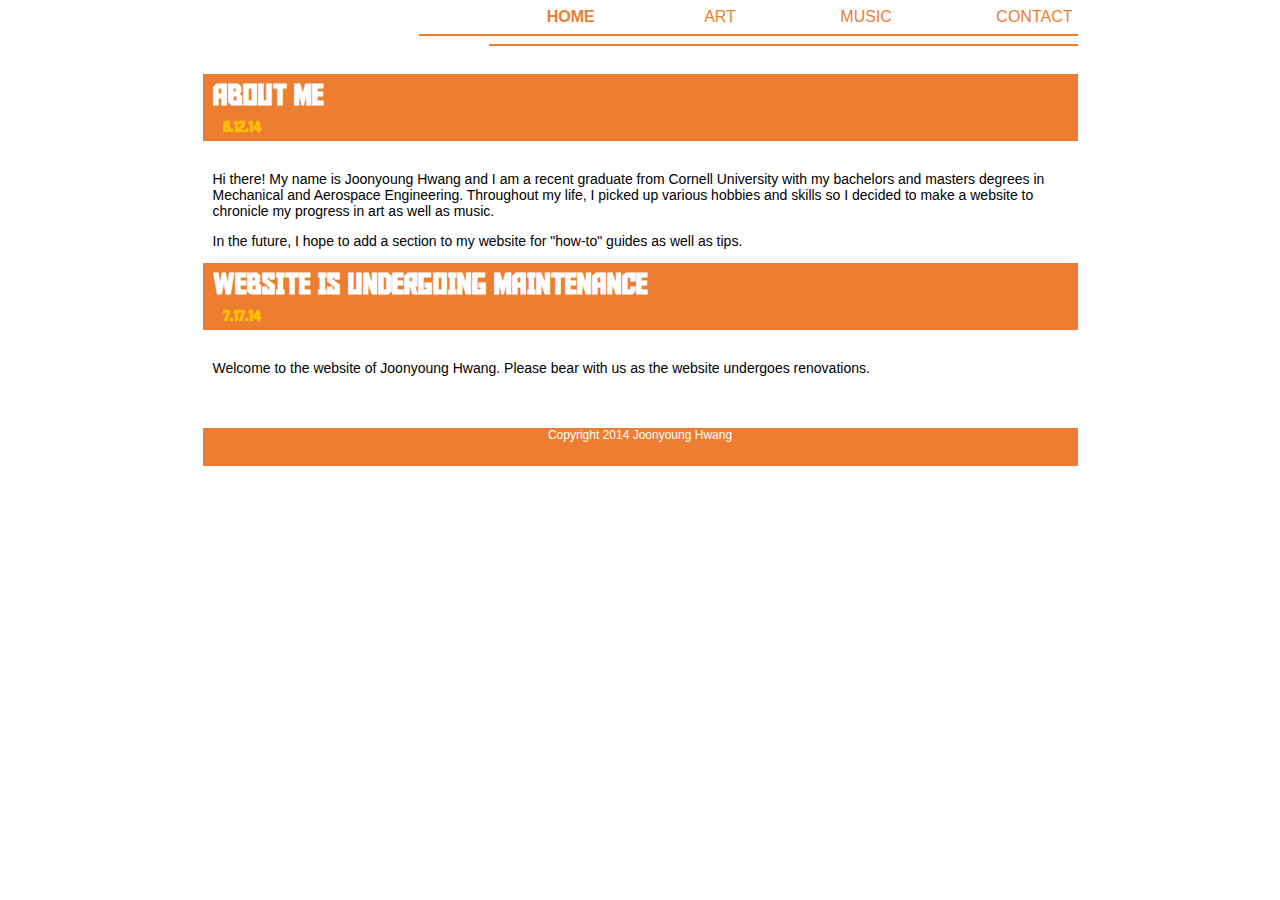
<file: index.html>
<!DOCTYPE html PUBLIC "-//W3C//DTD XHTML 1.0 Strict//EN" "http://www.w3.org/TR/xhtml1/DTD/xhtml1-strict.dtd">

<html xmlns="http://www.w3.org/1999/xhtml" xml:lang="en">
	<head>
		<meta http-equiv="Content-Type" content="text/html; charset=UTF-8">
			<title>Joonyoung Hwang</title>
			<link rel="shortcut icon" href="images/favicon.ico" type="image/x-icon">
			<link rel="icon" href="images/favicon.ico" type="image/x-icon">
			
				<link rel="stylesheet" type="text/css" href="stylesheets/style.css">
					
	</head>
	<body>
	
	
	
	

	
		<div id="content">
					
			<div id="navigation">
				<b><a href="index.html">HOME</a></b>
				<a><a href="art.html">ART</a></a>
				<a><a href="music.html">MUSIC</a></a>
				<a><a href="contact.html">CONTACT</a></a>
			</div>
			<hr style="color:#ed7d31;background-color:#ed7d31;width:75%;border:1px solid #ed7d31;" align="right"/>
			<hr style="color:#ed7d31;background-color:#ed7d31;width:67%;border:1px solid #ed7d31;" align="right"/>
			
			<div id="text">
				<h3>ABOUT ME<div class="date">8.12.14</div></h3>
					<p>Hi there! My name is Joonyoung Hwang and I am a recent graduate from Cornell University with my bachelors and masters degrees in Mechanical and Aerospace Engineering.  Throughout my life, I picked up various hobbies and skills so I decided to make a website to chronicle my progress in art as well as music.</p>
					<p>In the future, I hope to add a section to my website for "how-to" guides as well as tips.</p>
				<h3>WEBSITE IS UNDERGOING MAINTENANCE<div class="date">7.17.14</div></h3>
					<p>Welcome to the website of Joonyoung Hwang. Please bear with us as the website undergoes renovations.</p>
				
						
						<h2>&nbsp;</h2>
<div id="footer">Copyright 2014 Joonyoung Hwang</div>


				</div>
		  </div>
	</div>
</body></html>
</file>
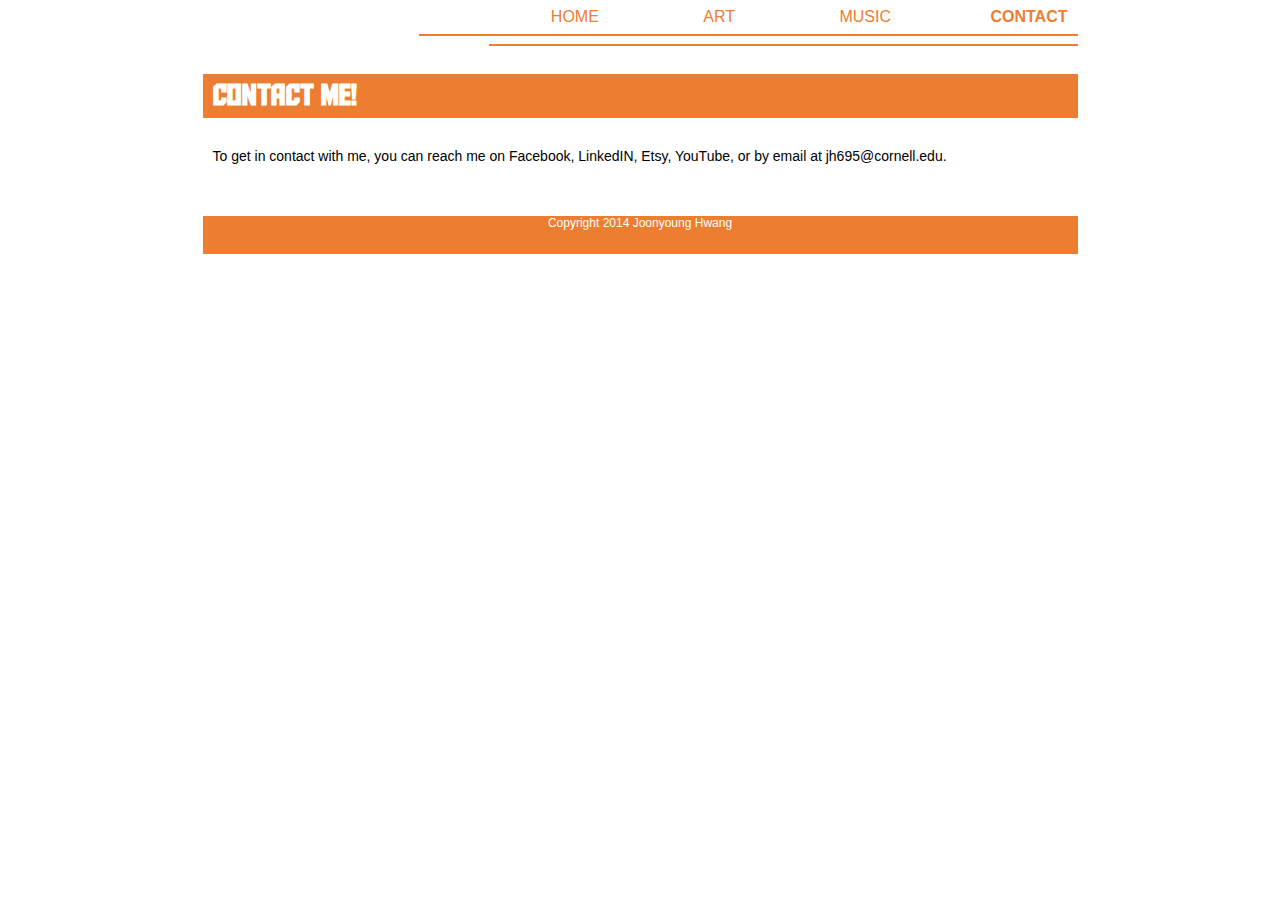
<file: contact.html>
<!DOCTYPE html PUBLIC "-//W3C//DTD XHTML 1.0 Strict//EN" "http://www.w3.org/TR/xhtml1/DTD/xhtml1-strict.dtd">

<html xmlns="http://www.w3.org/1999/xhtml" xml:lang="en">
	<head>
		<meta http-equiv="Content-Type" content="text/html; charset=UTF-8">
			<title>Joonyoung Hwang</title>
			<link rel="shortcut icon" href="images/favicon.ico" type="image/x-icon">
			<link rel="icon" href="images/favicon.ico" type="image/x-icon">
			
				<link rel="stylesheet" type="text/css" href="stylesheets/style.css">
					
	</head>
	<body>
	
	
	
	

	
		<div id="content">
					
			<div id="navigation">
				<a><a href="index.html">HOME</a></a>
				<a><a href="art.html">ART</a></a>
				<a><a href="music.html">MUSIC</a></a>
				<b><a href="contact.html">CONTACT</a></b>
			</div>
			<hr style="color:#ed7d31;background-color:#ed7d31;width:75%;border:1px solid #ed7d31;" align="right"/>
			<hr style="color:#ed7d31;background-color:#ed7d31;width:67%;border:1px solid #ed7d31;" align="right"/>
			
			<div id="text">
				<h3>CONTACT ME!</h3>
					<p>To get in contact with me, you can reach me on Facebook, LinkedIN, Etsy, YouTube, or by email at jh695@cornell.edu.</p>
				
						
						<h2>&nbsp;</h2>
<div id="footer">Copyright 2014 Joonyoung Hwang</div>


				</div>
		  </div>
	</div>
</body></html>
</file>
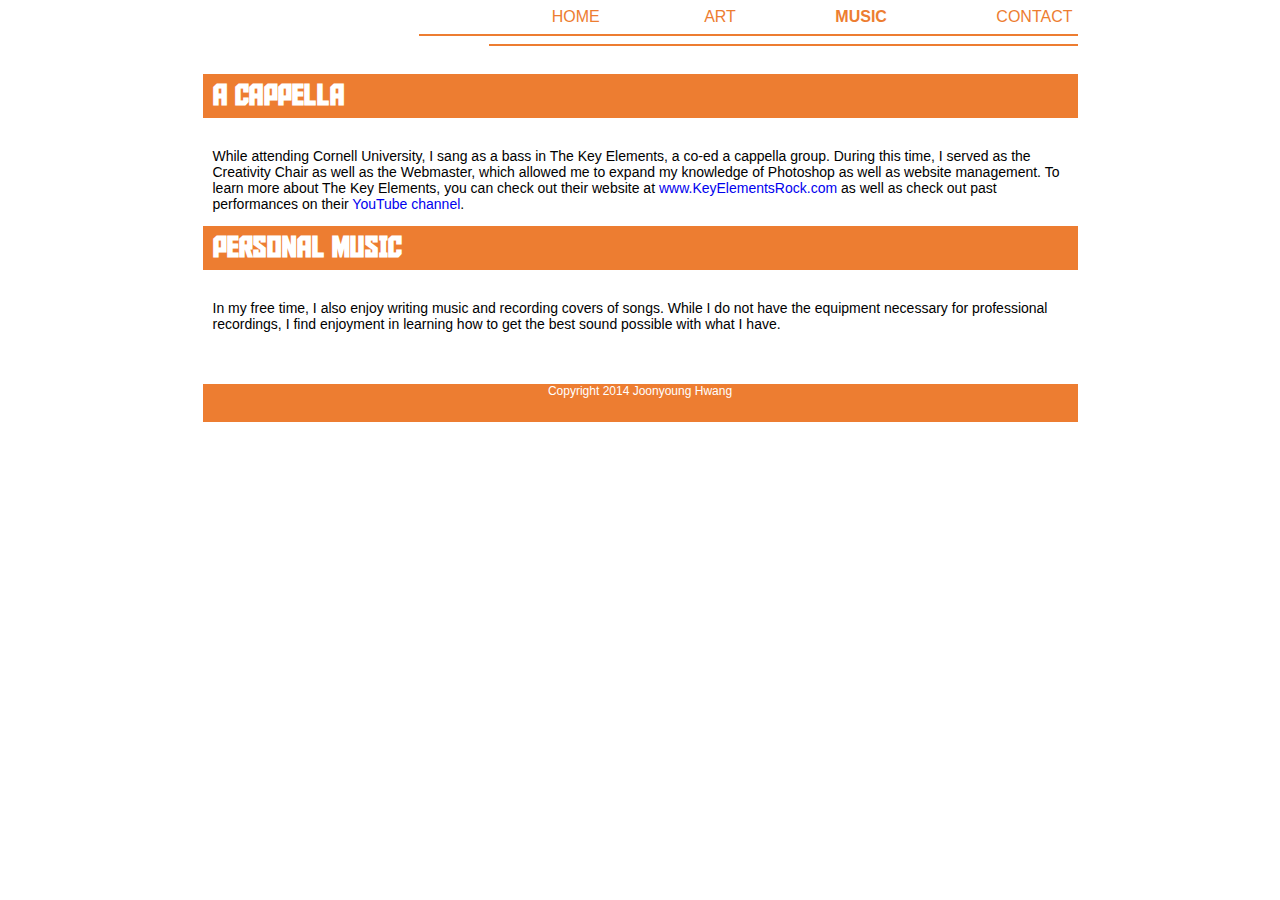
<file: music.html>
<!DOCTYPE html PUBLIC "-//W3C//DTD XHTML 1.0 Strict//EN" "http://www.w3.org/TR/xhtml1/DTD/xhtml1-strict.dtd">

<html xmlns="http://www.w3.org/1999/xhtml" xml:lang="en">
	<head>
		<meta http-equiv="Content-Type" content="text/html; charset=UTF-8">
			<title>Joonyoung Hwang</title>
			<link rel="shortcut icon" href="images/favicon.ico" type="image/x-icon">
			<link rel="icon" href="images/favicon.ico" type="image/x-icon">
			
				<link rel="stylesheet" type="text/css" href="stylesheets/style.css">
					
	</head>
	<body>
	
	
	
	

	
		<div id="content">
					
			<div id="navigation">
				<a><a href="index.html">HOME</a></a>
				<a><a href="art.html">ART</a></a>
				<b><a href="music.html">MUSIC</a></b>
				<a><a href="contact.html">CONTACT</a></a>
			</div>
			<hr style="color:#ed7d31;background-color:#ed7d31;width:75%;border:1px solid #ed7d31;" align="right"/>
			<hr style="color:#ed7d31;background-color:#ed7d31;width:67%;border:1px solid #ed7d31;" align="right"/>
			
			<div id="text">
				<h3>A CAPPELLA</h3>
					<p>While attending Cornell University, I sang as a bass in The Key Elements, a co-ed a cappella group. During this time, I served as the Creativity Chair as well as the Webmaster, which allowed me to expand my knowledge of Photoshop as well as website management. To learn more about The Key Elements, you can check out their website at <a href="http://www.KeyElementsRock.com">www.KeyElementsRock.com</a> as well as check out past performances on their <a href="http://www.youtube.com/TheKeyElementsRock">YouTube channel</a>.</p>
				<h3>PERSONAL MUSIC</h3>
					<p>In my free time, I also enjoy writing music and recording covers of songs. While I do not have the equipment necessary for professional recordings, I find enjoyment in learning how to get the best sound possible with what I have.</p>
						
						<h2>&nbsp;</h2>
<div id="footer">Copyright 2014 Joonyoung Hwang</div>


				</div>
		  </div>
	</div>
</body></html>
</file>
<file: stylesheets/style.css>
@font-face{
font-family: 'AldotheApache';
	src: url("/stylesheets/AldotheApache.ttf");
}

body{
	

	width: 875px;
	margin-left: auto;
	margin-right: auto;	
	font-family: Trebuchet MS, sans-serif;	
	height: auto;
	}
#content{
	}

	#navigation{
	background-color: #FFFFFF;
	color: #ed7d31;
	text-align: right;
	
}
#navigation a:hover{
color: #ffc000;
}	
#navigation p1{
    margin-top: 25px;
    font-size: 21px;
    text-align: center;
color:#ed7d31
    -webkit-animation: fadein 1s; /* Safari and Chrome */
       -moz-animation: fadein 1s; /* Firefox */
        -ms-animation: fadein 1s; /* Internet Explorer */
         -o-animation: fadein 1s; /* Opera */
            animation: fadein 1s;
}

#navigation p2{
    margin-top: 25px;
	margin-left: 10px;
	margin-right: 5px;
    font-size: 21px;
    text-align: center;
color:#ed7d31
    -webkit-animation: fadein 3s; /* Safari and Chrome */
       -moz-animation: fadein 3s; /* Firefox */
        -ms-animation: fadein 3s; /* Internet Explorer */
         -o-animation: fadein 3s; /* Opera */
            animation: fadein 3s;
}

#navigation p3{
    margin-top: 25px;
	margin-left: 5px;
	margin-right: 10px;
    font-size: 21px;
    text-align: center;
color:#ed7d31
    -webkit-animation: fadein 5s; /* Safari and Chrome */
       -moz-animation: fadein 5s; /* Firefox */
        -ms-animation: fadein 5s; /* Internet Explorer */
         -o-animation: fadein 5s; /* Opera */
            animation: fadein 5s;
}

#navigation p4{
    margin-top: 25px;
    font-size: 21px;
    text-align: center;
color:#ed7d31
    -webkit-animation: fadein 7s; /* Safari and Chrome */
       -moz-animation: fadein 7s; /* Firefox */
        -ms-animation: fadein 7s; /* Internet Explorer */
         -o-animation: fadein 7s; /* Opera */
            animation: fadein 7s;
}




#navigation a{
	background-color: #FFFFFF;
	margin-left: 5px;
	display: inline;
	width: auto;
	margin-right: 5px;
	padding: 0px 0px 0px 40px;
	color: #ed7d31;
	text-decoration: none;
}

#navigation b{

	background-color: #FFFFFF;
	margin-left: 5px;
	display: inline;
	width: auto;
	margin-right: 5px;
	padding: 0px 0px 0px 40px;
	color: #ed7d31;
	text-decoration: none;
}



@keyframes fadein {
    from { opacity: 0; }
    to   { opacity: 1; }
}

/* Firefox */
@-moz-keyframes fadein {
    from { opacity: 0; }
    to   { opacity: 1; }
}

/* Safari and Chrome */
@-webkit-keyframes fadein {
    from { opacity: 0; }
    to   { opacity: 1; }
}

/* Internet Explorer */
@-ms-keyframes fadein {
    from { opacity: 0; }
    to   { opacity: 1; }
}​

/* Opera */
@-o-keyframes fadein {
    from { opacity: 0; }
    to   { opacity: 1; }
}​

#onpage a:hover, a:visited, a:link, a:active
{
    text-decoration: none;

background-position: 0px;

}



	
	
#topboxnew{
text-align: left;
	top: 0px;
	float: left;
	width: auto;
	height: auto;
	
	
	}


#topimage{

text-align: left;
margin-left: 50px;

	}


	

	
#text{
	text-align: left;
	position:relative;
 	top:20px;
	width: 875px;
	font-size: 14px;
	color: #000000;
	}
#text h1{	
font-family: 'AldotheApache',helvetica, arial;
background: url("/images/longbar.gif");
	background-size:auto;
	width: auto;
	font-weight: bold;
	font-size: 24px;
	color: white;
	background-color: #ed7d31;
	padding-left: 10px;
	padding-bottom:2px;
	padding-top:2px;
	margin-top: 0px;
	}
#text h2{

	width: auto;
	font-weight: bold;
	font-size: 16px;
	color: #ed7d31;
	padding-left: 10px;
}
#text h3{	
font-family: 'AldotheApache',helvetica, arial;
	background-size:auto;
	width: auto;
	font-weight: bold;
	font-size: 30px;
	color: white;
	background-color: #ed7d31;
	padding-left: 10px;
	padding-bottom:2px;
	padding-top:2px;
	margin-top: 0px;
	}
#text h4{	
	font-family: 'AldotheApache',helvetica, arial;

	width: auto;
	font-weight: bold;
	font-size: 20px;
	color: white;
	background-color: #900;
	padding-left: 10px;
	padding-bottom:2px;
	padding-top:2px;
	margin-top: 0px;
	}
#text h5{	
font-family: 'AldotheApache',helvetica, arial;
background: url("/images/contactbar.gif");
	background-size:auto;
	width: auto;
	font-weight: bold;
	font-size: 24px;
	color: white;
	background-color: #900;
	padding-left: 10px;

	padding-top:2px;
	margin-top: 0px;
	}
p{
	padding: 0px 10px 0px 10px;
}
/*
/layout stuff
*/
#leftbox{
	float: left;
	width: 300px;
	height: auto;
	background-color: #aaa;
	margin-bottom:15px;
	padding-bottom:10px;
	}
	
#rightboxcol1{
	float: right;
	width: 280px;
	height: auto;
	background-color: #aaa;
	margin-bottom:0px;
	padding-bottom:10px;
	}
#rightboxcol2{
	float: right;
	width: 280px;
	height: auto;
	background-color: #aaa;
	margin-bottom:0px;
	padding-bottom:10px;
	}

	

#picbox{
	float: right;
	width: 560px;
	height: 320px;
	margin-bottom:0px;
	}

#albumart{
	float: left;
	width: 226px;
	height: 199px;
	margin-right:10px;
	}

#picboxaudition{
	float:right;
	width:560px;
	margin-top:0px;
}

#picboxnew{
	float: right;
	width: 560px;
	height: 312px;
	margin-bottom:0px;
	}

#picboxrock{
	float: right;
	width: 560px;
	height: 362px;
	margin-bottom:15px;
	}

#rightbox{
	top: 0px;
	float: right;
	width: 560px;
	height: auto;
	background-color: #aaa;
	
	}
#centerbox{
	position:static;
	float: left;
	width: 875px;
	height: auto;
	background-color: #aaa;
	left: 1px;
	
	}

#centerboxcol1{
	float: left;
	width: 437px;
	height: auto;
	background-color: #aaa;
	margin-bottom:0px;
	padding-bottom:10px;
	}
#centerboxcdlist{
	
	float: left;
	width: 250px;
	height: auto;
	background-color: #aaa;
	margin-bottom:0px;
	padding-bottom:0px;
	}

#centerboxcdinfo{
	float: left;
	width: 625px;
	height: 198px;
	background-color: #aaa;
	margin-bottom:0px;
	padding-bottom:10px;
	}

#tour{
	margin: auto;
	border-style: none;
}

#pup {
  position:absolute;
  z-index:200; /* aaaalways on top*/
  padding: 3px;
  margin-left: 10px;
  margin-top: 5px;
  width: 250px;
  border: 1px solid black;
  background-color: #777;
  color: white;
  font-size: 0.95em;
}



/* The containing box for the gallery. */
#container {
    position:relative; 
    width:770px; 
    height:396px; 
    margin:20px auto 0 auto; 
    border:1px solid #aaa; 
    }
/* Removing the list bullets and indentation */
#container ul {
    padding:0; 
    margin:5px; 
    float:right;
	width:198px; 
    height:386px;
    list-style-type:none; 
    }
#container li {
    float:left;
    }
/* Remove the images and text from sight */
#container a.gallery span {
    position:absolute; 
    width:1px; 
    height:1px; 
    top:5px; 
    left:5px; 
    overflow:hidden; 
    background:#fff;
    }
	


/* Adding the thumbnail images */
#container a.gallery, #container a.gallery:visited {
    display:block; 
    color:#000; 
    text-decoration:none; 
    border:1px solid #000; 
    margin:1px 2px 1px 2px; 
    text-align:left; 
    cursor:default;
    }
#container a.slidea {
    background:url(../images/benedictthumb.jpg); 
    height:93px; 
    width:60px;
    }
#container a.slideb {
    background:url(../images/box1thumb.jpg); 
    height:93px; 
    width:60px;
    }
#container a.slidec {
    background:url(../images/offspringthumb.jpg); 
    height:93px; 
    width:60px;
    }
#container a.slided {
    background:url(../images/box2thumb.jpg); 
    height:60px; 
    width:93px;
    }
* html #container a.slided {
    width:91px; 
    w\idth:93px;
    }
#container a.slidee {
    background:url(../images/starkthumb.jpg); 
    height:60px; 
    width:93px;
    }
#container a.slidef {
    background:url(../images/targaryenthumb.jpg); 
    height:60px; 
    width:93px;
    }
* html #container a.slidef {
    width:91px; 
    w\idth:93px;
    }
#container a.slideg {
    background:url(../images/p7_t.jpg); 
    height:60px; 
    width:93px;
    }
#container a.slideh {
    background:url(../images/p8_t.jpg); 
    height:93px; 
    width:60px;
    }
#container a.slidei {
    background:url(../images/p9_t.jpg); 
    height:93px; 
    width:60px;
    }
#container a.slidej {
    background:url(../images/p10_t.jpg); 
    height:93px; 
    width:60px;
    }
#container a.slidek {
    background:url(../images/p11_t.jpg); 
    height:60px; 
    width:93px;
    }
* html #container a.slidek {
    width:91px; 
    w\idth:93px;
    }
#container a.slidel {
    background:url(../images/p12_t.jpg); 
    height:60px; 
    width:93px;
    }
	
	/* change the thumbnail border color */
#container a.gallery:hover {
    border:1px solid #fff; 
    }
	
	/* styling the :hover span */
#container a.gallery:hover span {
    position:absolute; 
    width:472px; 
    height:372px; 
    top:10px; 
    left:25px; 
    color:#000; 
    background:#fff;
    }
	
	#container a.gallery:hover img {
    border:1px solid #fff; 
    float:left; 
    margin-right:5px;
    }
	
	#container a.slideb:hover img, #container a.slidei:hover img {
    float:right;
    }
/******************
/IMAGES
/*****************/
#images-box {
    /* The total width of the image-box, mainly for centering */
    width: 875px;
    margin: 0px auto;
    position: relative;
    top: 70px;
	bottom: 70px;
}
 
.image-lightbox img {
    /* Inherit the width and height from the parent element */
    width: inherit;
    height: inherit;
}
 
.holder {
    /* The width and height, you can change these */
    width: 250px;
    height: 166px;
    /* Float left, so everything aligns right */
    float: left;
    margin: 0 20px 0 0;
}
 
.image-lightbox {
    /* Inherit width and height from the .holder */
    width: inherit;
    height: inherit;
    padding: 10px;
    /* Box shadow */
    box-shadow: 0px 0px 10px rgba(0,0,0,0.1);
    background: #fff;
    border-radius: 5px;
    /* Position absolutely so we can zoom it out later */
    position: absolute;
    top: 0;
    font-family: Arial, sans-serif;
    /* Transitions to provide some eye candy */
    -webkit-transition: all ease-in 0.5s;
    -moz-transition: all ease-in 0.5s;
    -ms-transition: all ease-in 0.5s;
    -o-transition: all ease-in 0.5s;
}
 
.image-lightbox span {
    display: none;
}
 
.image-lightbox .expand {
    width: 100%;
    height: 100%;
    position: absolute;
    top: 0;
    left: 0;
}
 
.image-lightbox .close {
    position: absolute;
    width: 20px; height: 20px;
    right: 20px; top: 20px;
}
 
.image-lightbox .close a {
    height: auto; width: auto;
    padding: 5px 10px;
    color: #fff;
    text-decoration: none;
    background: #22272c;
    box-shadow: inset 0px 24px 20px -15px rgba(255, 255, 255, 0.1), inset 0px 0px 10px rgba(0,0,0,0.4), 0px 0px 30px rgba(255,255,255,0.4);
    border-radius: 5px;
    font-weight: bold;
    float: right;
}
 
.close a:hover {
    box-shadow: inset 0px -24px 20px -15px rgba(255, 255, 255, 0.01), inset 0px 0px 10px rgba(0,0,0,0.4), 0px 0px 20px rgba(255,255,255,0.4);
}
 
div[id^=image]:target {
    width: 450px;
    height: 300px;
    z-index: 5000;
    top: 50px;
    left: 200px;
}
div[id^=image]:target .close {
    display: block;
}
 
div[id^=image]:target .expand {
    display: none;
}
 
div#image-1:target, div#image-2:target, div#image-3:target { left: 200px; }
 
div#image-1 { left: 0; }
div#image-2 { left: 290px; }
div#image-3 { left: 580px; }


/******************
/DateTime Stamp formatting
/*****************/
.date{
	color:#ffc000;
	font-size:medium;
	width:60px;
	left:10px;
	top:0px;
	position:relative;

	
}


div.datetime{
float:left;
display:block;
padding:0;
margin:0px 0px 0px 0px; /*was 12,2,2,40*/
width:3.1em;
min-width:48px;
color:#aaa;/*was 2f4765*/
background:#aaa url("images/corner.gif") no-repeat right bottom;/*was fefefe */
text-align:center;
font-size:small;
}
div.datetime div.top p{
background:url("images/caltop1b.gif") no-repeat 50% 0;
margin:-9px auto 0 auto;
padding-top:11px;
padding-bottom:0;
padding-left:1px;
text-align:center;
font:bold x-small/100% Georgia, "New Century Schoolbook", "Book Antiqua", "Times New Roman", serif;
letter-spacing:0.12em;
text-transform:uppercase;
}
.datetime .top{
color:#fefefe;
background-color:#900;/*2f4765*/
margin:0 6px 0 0;
padding:6px 0 1px 0;
line-height:100%;
border-top:1px solid #283c56;
border-bottom:1px solid #316640;
border-left:1px solid #283c56;
}
.datetime div.btm{
color:#365174;
background:transparent;
border-left:1px solid #a1c6ac;
margin:0 10px 5px 0;padding:0 0 1px 0;
}
.datetime p.day, .datetime p.mon, .datetime p.yr{
margin:0 3px 0 8px;text-align:center;
}
.datetime p.day{
color:#365174;
background-color:transparent;
padding:0 0 1px 0;
font:bold 1.5em/98% Georgia, "New Century Schoolbook", "Book Antiqua", "Times New Roman", serif;
letter-spacing:0.13em;
}
.datetime p.mon, .datetime p.yr{
color:#283d57;
background-color:transparent;
}
.datetime p.mon{
padding:0;
font:x-small/135% Verdana,Geneva,Arial,Helvetica,sans-serif;
letter-spacing:normal;
line-height:100%;
}
.datetime p.yr{
margin-right:14px;
margin-left:5px;
padding:0 4px 0 0;
font:x-small/110% Verdana,Geneva,Arial,Helvetica,sans-serif;
letter-spacing:0.05em;
}

/*********************
/Style the member object
/********************/
#memberlist{
	/*position:relative;*/
}

.member{
clear: top;
height: 245px;
}
.memberpic{
float:left;
margin: 0px 15px 0px 10px;
height: 200px;
width: 150px;
}
.odd{
	position:static;
	width:430px;
	/*float:left;*/
	/*border-top: 3px groove #FFFFFF;
	background-color:#C0C0C0;*/
}
.even{
	position:static;
	width:430px;
	/*border-top: 3px groove #CCCCCC;
	background-color:#FFFFFF;*/
}



/***************
 /Style the footer
 /***************/
#footer{
	position:relative;
	width: auto;
	font-size: 12px;
	height: 38px;
	color: white;
	background-color: #ed7d31;
	text-align: center;
	margin-top: 20px;

}

#footer a{
	color: white;
	
}
</file>
